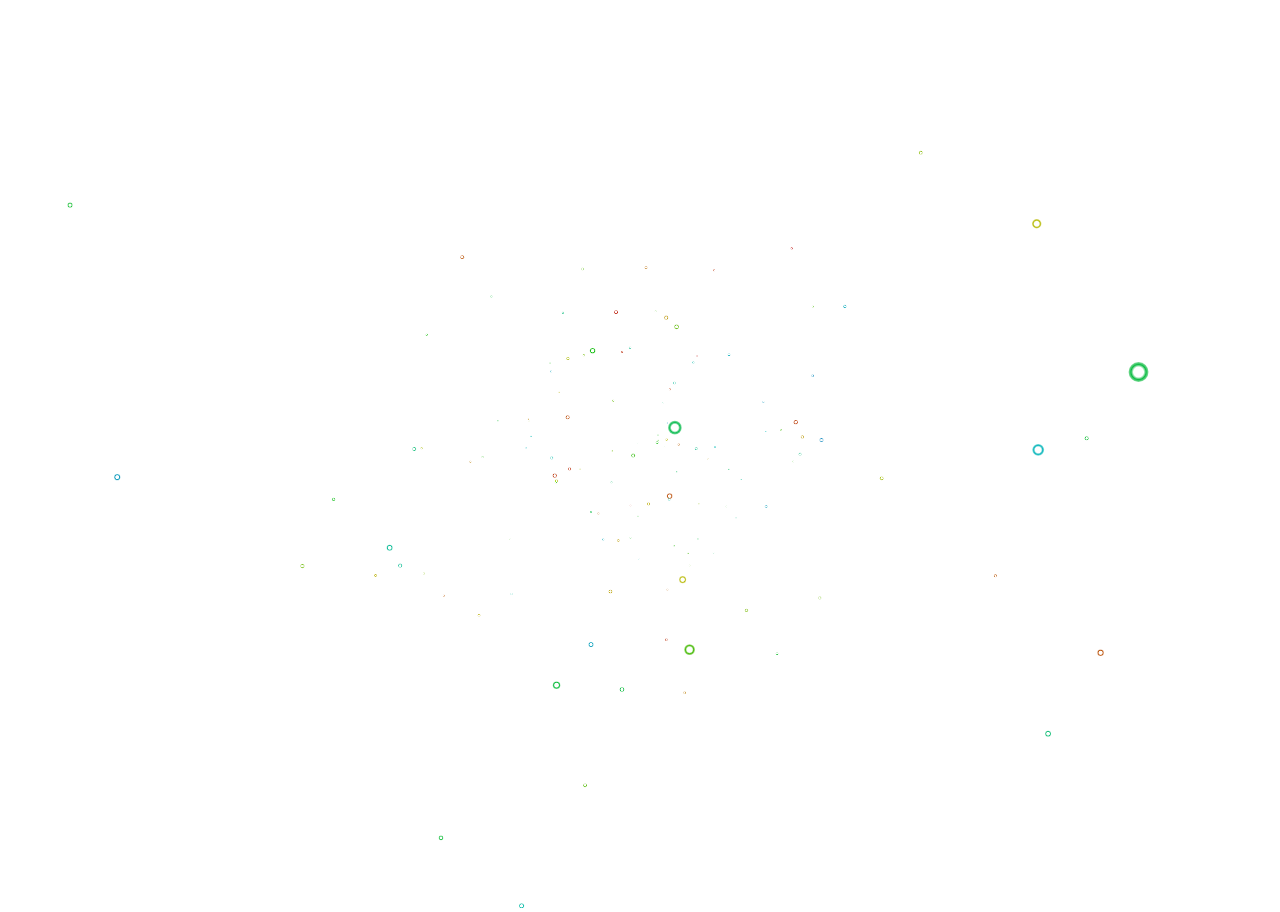
<file: nebula.html>
<!DOCTYPE html>
<html><head>
<meta http-equiv="Content-Type" content="text/html; charset=UTF-8">
<title>nebula</title>
<style>
html {
  height: 100%;
  /* background-image: -webkit-radial-gradient(ellipse farthest-corner at center top, #000d4d 0%, #000105 100%);
  background-image: radial-gradient(ellipse farthest-corner at center top, #000d4d 0%, #000105 100%); */
  overflow: hidden;
  /* cursor: move;
}

body {
  width: 100%;
  margin: 0;
  overflow: hidden;
}
</style>
</head>
<body>
<canvas id="canv" width="2560" height="1285"></canvas>
<script>
var num = 200;
var w = window.innerWidth;
var h = window.innerHeight;
var max = 100;
var _x = 0;
var _y = 0;
var _z = 150;
var canvas = document.getElementById("canv");
var dtr = function(d) {
  return d * Math.PI / 180;
};

var rnd = function() {
  return Math.sin(Math.floor(Math.random() * 360) * Math.PI / 180);
};
var dist = function(p1, p2, p3) {
  return Math.sqrt(Math.pow(p2.x - p1.x, 2) + Math.pow(p2.y - p1.y, 2) + Math.pow(p2.z - p1.z, 2));
};

var cam = {
  obj: {
    x: _x,
    y: _y,
    z: _z
  },
  dest: {
    x: 0,
    y: 0,
    z: 1
  },
  dist: {
    x: 0,
    y: 0,
    z: 200
  },
  ang: {
    cplane: 0,
    splane: 0,
    ctheta: 0,
    stheta: 0
  },
  zoom: 1,
  disp: {
    x: w / 2,
    y: h / 2,
    z: 0
  },
  upd: function() {
    cam.dist.x = cam.dest.x - cam.obj.x;
    cam.dist.y = cam.dest.y - cam.obj.y;
    cam.dist.z = cam.dest.z - cam.obj.z;
    cam.ang.cplane = -cam.dist.z / Math.sqrt(cam.dist.x * cam.dist.x + cam.dist.z * cam.dist.z);
    cam.ang.splane = cam.dist.x / Math.sqrt(cam.dist.x * cam.dist.x + cam.dist.z * cam.dist.z);
    cam.ang.ctheta = Math.sqrt(cam.dist.x * cam.dist.x + cam.dist.z * cam.dist.z) / Math.sqrt(cam.dist.x * cam.dist.x + cam.dist.y * cam.dist.y + cam.dist.z * cam.dist.z);
    cam.ang.stheta = -cam.dist.y / Math.sqrt(cam.dist.x * cam.dist.x + cam.dist.y * cam.dist.y + cam.dist.z * cam.dist.z);
  }
};

var trans = {
  parts: {
    sz: function(p, sz) {
      return {
        x: p.x * sz.x,
        y: p.y * sz.y,
        z: p.z * sz.z
      };
    },
    rot: {
      x: function(p, rot) {
        return {
          x: p.x,
          y: p.y * Math.cos(dtr(rot.x)) - p.z * Math.sin(dtr(rot.x)),
          z: p.y * Math.sin(dtr(rot.x)) + p.z * Math.cos(dtr(rot.x))
        };
      },
      y: function(p, rot) {
        return {
          x: p.x * Math.cos(dtr(rot.y)) + p.z * Math.sin(dtr(rot.y)),
          y: p.y,
          z: -p.x * Math.sin(dtr(rot.y)) + p.z * Math.cos(dtr(rot.y))
        };
      },
      z: function(p, rot) {
        return {
          x: p.x * Math.cos(dtr(rot.z)) - p.y * Math.sin(dtr(rot.z)),
          y: p.x * Math.sin(dtr(rot.z)) + p.y * Math.cos(dtr(rot.z)),
          z: p.z
        };
      }
    },
    pos: function(p, pos) {
      return {
        x: p.x + pos.x,
        y: p.y + pos.y,
        z: p.z + pos.z
      };
    }
  },
  pov: {
    plane: function(p) {
      return {
        x: p.x * cam.ang.cplane + p.z * cam.ang.splane,
        y: p.y,
        z: p.x * -cam.ang.splane + p.z * cam.ang.cplane
      };
    },
    theta: function(p) {
      return {
        x: p.x,
        y: p.y * cam.ang.ctheta - p.z * cam.ang.stheta,
        z: p.y * cam.ang.stheta + p.z * cam.ang.ctheta
      };
    },
    set: function(p) {
      return {
        x: p.x - cam.obj.x,
        y: p.y - cam.obj.y,
        z: p.z - cam.obj.z
      };
    }
  },
  persp: function(p) {
    return {
      x: p.x * cam.dist.z / p.z * cam.zoom,
      y: p.y * cam.dist.z / p.z * cam.zoom,
      z: p.z * cam.zoom,
      p: cam.dist.z / p.z
    };
  },
  disp: function(p, disp) {
    return {
      x: p.x + disp.x,
      y: -p.y + disp.y,
      z: p.z + disp.z,
      p: p.p
    };
  },
  steps: function(_obj_, sz, rot, pos, disp) {
    var _args = trans.parts.sz(_obj_, sz);
    _args = trans.parts.rot.x(_args, rot);
    _args = trans.parts.rot.y(_args, rot);
    _args = trans.parts.rot.z(_args, rot);
    _args = trans.parts.pos(_args, pos);
    _args = trans.pov.plane(_args);
    _args = trans.pov.theta(_args);
    _args = trans.pov.set(_args);
    _args = trans.persp(_args);
    _args = trans.disp(_args, disp);
    return _args;
  }
};

(function() {
  "use strict";
  var threeD = function(param) {
    this.transIn = {};
    this.transOut = {};
    this.transIn.vtx = (param.vtx);
    this.transIn.sz = (param.sz);
    this.transIn.rot = (param.rot);
    this.transIn.pos = (param.pos);
  };

  threeD.prototype.vupd = function() {
    this.transOut = trans.steps(

      this.transIn.vtx,
      this.transIn.sz,
      this.transIn.rot,
      this.transIn.pos,
      cam.disp
    );
  };

  var Build = function() {
    this.vel = 0.04;
    this.lim = 360;
    this.diff = 200;
    this.initPos = 100;
    this.toX = _x;
    this.toY = _y;
    this.go();
  };

  Build.prototype.go = function() {
    this.canvas = canvas;
    this.canvas.width = window.innerWidth;
    this.canvas.height = window.innerHeight;
    this.$ = canv.getContext("2d");
    this.$.globalCompositeOperation = 'source-over';
    this.varr = [];
    this.dist = [];
    this.calc = [];

    for (var i = 0, len = num; i < len; i++) {
      this.add();
    }

    this.rotObj = {
      x: 0,
      y: 0,
      z: 0
    };
    this.objSz = {
      x: w / 5,
      y: h / 5,
      z: w / 5
    };
  };

  Build.prototype.add = function() {
    this.varr.push(new threeD({
      vtx: {
        x: rnd(),
        y: rnd(),
        z: rnd()
      },
      sz: {
        x: 0,
        y: 0,
        z: 0
      },
      rot: {
        x: 20,
        y: -20,
        z: 0
      },
      pos: {
        x: this.diff * Math.sin(360 * Math.random() * Math.PI / 180),
        y: this.diff * Math.sin(360 * Math.random() * Math.PI / 180),
        z: this.diff * Math.sin(360 * Math.random() * Math.PI / 180)
      }
    }));
    this.calc.push({
      x: 360 * Math.random(),
      y: 360 * Math.random(),
      z: 360 * Math.random()
    });
  };

  Build.prototype.upd = function() {
    cam.obj.x += (this.toX - cam.obj.x) * 0.05;
    cam.obj.y += (this.toY - cam.obj.y) * 0.05;
  };

  Build.prototype.draw = function() {
    this.$.clearRect(0, 0, this.canvas.width, this.canvas.height);
    cam.upd();
    this.rotObj.x += 0.1;
    this.rotObj.y += 0.1;
    this.rotObj.z += 0.1;

    for (var i = 0; i < this.varr.length; i++) {
      for (var val in this.calc[i]) {
        if (this.calc[i].hasOwnProperty(val)) {
          this.calc[i][val] += this.vel;
          if (this.calc[i][val] > this.lim) this.calc[i][val] = 0;
        }
      }

      this.varr[i].transIn.pos = {
        x: this.diff * Math.cos(this.calc[i].x * Math.PI / 180),
        y: this.diff * Math.sin(this.calc[i].y * Math.PI / 180),
        z: this.diff * Math.sin(this.calc[i].z * Math.PI / 180)
      };
      this.varr[i].transIn.rot = this.rotObj;
      this.varr[i].transIn.sz = this.objSz;
      this.varr[i].vupd();
      if (this.varr[i].transOut.p < 0) continue;
      var g = this.$.createRadialGradient(this.varr[i].transOut.x, this.varr[i].transOut.y, this.varr[i].transOut.p, this.varr[i].transOut.x, this.varr[i].transOut.y, this.varr[i].transOut.p * 2);
      this.$.globalCompositeOperation = 'lighter';
      g.addColorStop(0, 'hsla(255, 255%, 255%, 1)');
      g.addColorStop(.5, 'hsla(' + (i + 2) + ',85%, 40%,1)');
      g.addColorStop(1, 'hsla(' + (i) + ',85%, 40%,.5)');
      this.$.fillStyle = g;
      this.$.beginPath();
      this.$.arc(this.varr[i].transOut.x, this.varr[i].transOut.y, this.varr[i].transOut.p * 2, 0, Math.PI * 2, false);
      this.$.fill();
      this.$.closePath();
    }
  };
  Build.prototype.anim = function() {
    window.requestAnimationFrame = (function() {
      return window.requestAnimationFrame ||
        function(callback, element) {
          window.setTimeout(callback, 1000 / 60);
        };
    })();
    var anim = function() {
      this.upd();
      this.draw();
      window.requestAnimationFrame(anim);
    }.bind(this);
    window.requestAnimationFrame(anim);
  };

  Build.prototype.run = function() {
    this.anim();

    window.addEventListener('mousemove', function(e) {
      this.toX = (e.clientX - this.canvas.width / 2) * -0.8;
      this.toY = (e.clientY - this.canvas.height / 2) * 0.8;
    }.bind(this));
    window.addEventListener('touchmove', function(e) {
      e.preventDefault();
      this.toX = (e.touches[0].clientX - this.canvas.width / 2) * -0.8;
      this.toY = (e.touches[0].clientY - this.canvas.height / 2) * 0.8;
    }.bind(this));
    window.addEventListener('mousedown', function(e) {
      for (var i = 0; i < 100; i++) {
        this.add();
      }
    }.bind(this));
    window.addEventListener('touchstart', function(e) {
      e.preventDefault();
      for (var i = 0; i < 100; i++) {
        this.add();
      }
    }.bind(this));
  };
  var app = new Build();
  app.run();
})();
window.addEventListener('resize', function() {
  canvas.width = w = window.innerWidth;
  canvas.height = h = window.innerHeight;
}, false);
</script>


</body></html>
</file>
